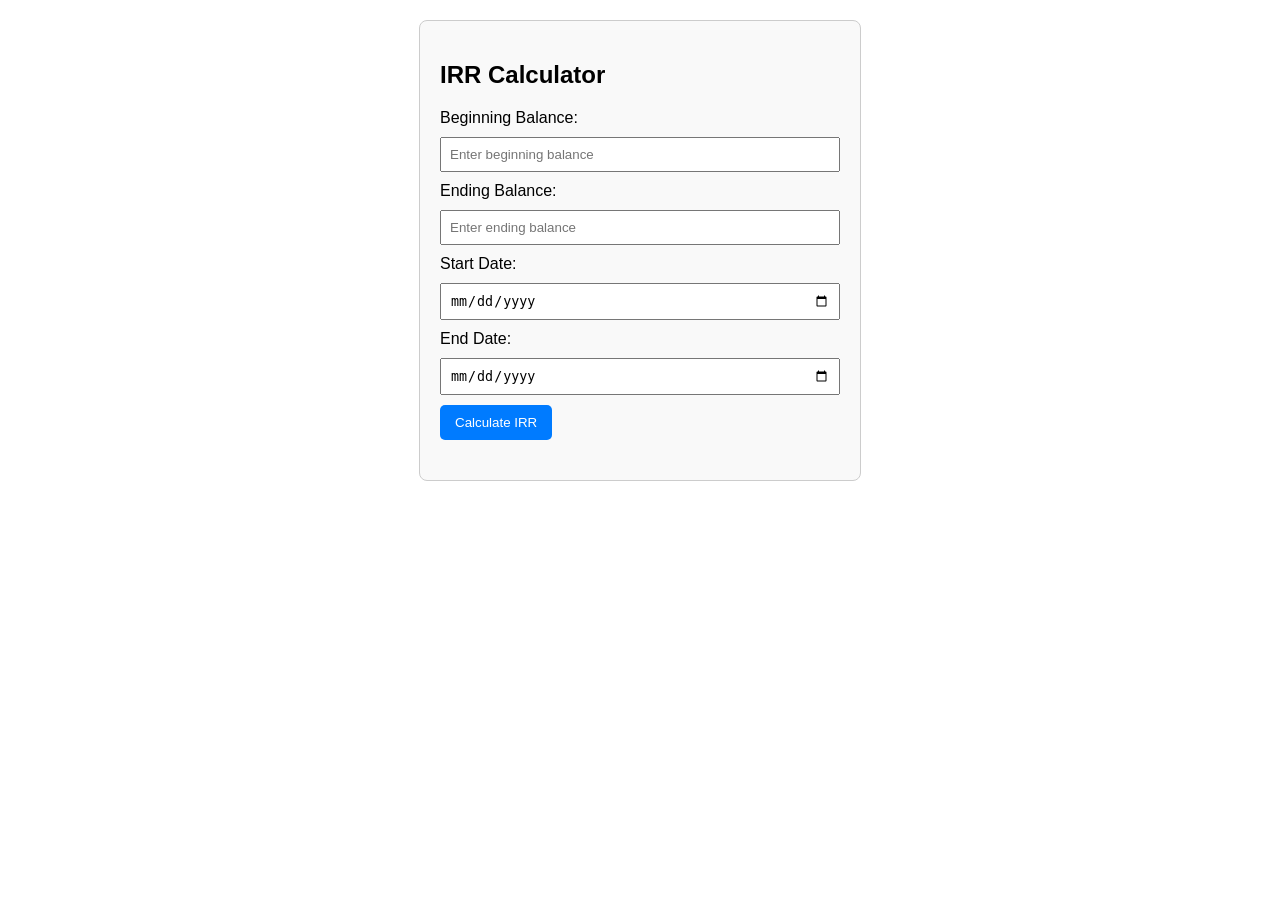
<file: index.html>
<!DOCTYPE html>
<html lang="en">
<head>
    <meta charset="UTF-8">
    <meta name="viewport" content="width=device-width, initial-scale=1.0">
    <title>IRR Calculator</title>
    <style>
        body {
            font-family: Arial, sans-serif;
            margin: 20px;
        }
        .container {
            max-width: 400px;
            margin: auto;
            padding: 20px;
            border: 1px solid #ccc;
            border-radius: 8px;
            background-color: #f9f9f9;
        }
        input[type="text"], input[type="date"] {
            width: 100%;
            padding: 8px;
            margin: 10px 0;
            box-sizing: border-box;
        }
        button {
            padding: 10px 15px;
            background-color: #007BFF;
            color: white;
            border: none;
            border-radius: 5px;
            cursor: pointer;
        }
        button:hover {
            background-color: #0056b3;
        }
        .result {
            margin-top: 20px;
            font-size: 18px;
            font-weight: bold;
        }
    </style>
</head>
<body>

<div class="container">
    <h2>IRR Calculator</h2>

    <label for="beginningBalance">Beginning Balance:</label>
    <input type="text" id="beginningBalance" placeholder="Enter beginning balance" onblur="formatNumber(this)">

    <label for="endingBalance">Ending Balance:</label>
    <input type="text" id="endingBalance" placeholder="Enter ending balance" onblur="formatNumber(this)">

    <label for="startDate">Start Date:</label>
    <input type="date" id="startDate">

    <label for="endDate">End Date:</label>
    <input type="date" id="endDate">

    <button onclick="calculateIRR()">Calculate IRR</button>

    <div class="result" id="result"></div>
</div>

<script>
    // Function to format numbers with commas
    function formatNumber(input) {
        // Remove any non-numeric characters except decimal points
        let value = input.value.replace(/[^0-9.]/g, '');

        // Format the number with commas
        if (value) {
            value = parseFloat(value).toLocaleString('en-US', {
                minimumFractionDigits: 2,
                maximumFractionDigits: 2
            });
        }

        // Update the input field with the formatted value
        input.value = value;
    }

    function calculateIRR() {
        // Get user inputs
        const beginningBalanceInput = document.getElementById('beginningBalance').value.replace(/,/g, '');
        const endingBalanceInput = document.getElementById('endingBalance').value.replace(/,/g, '');

        const beginningBalance = parseFloat(beginningBalanceInput);
        const endingBalance = parseFloat(endingBalanceInput);
        const startDate = new Date(document.getElementById('startDate').value);
        const endDate = new Date(document.getElementById('endDate').value);

        // Validate inputs
        if (isNaN(beginningBalance) || isNaN(endingBalance) || startDate == 'Invalid Date' || endDate == 'Invalid Date') {
            document.getElementById('result').innerText = "Please enter valid values.";
            return;
        }

        if (beginningBalance <= 0 || endingBalance <= 0) {
            document.getElementById('result').innerText = "Balances must be positive numbers.";
            return;
        }

        if (endDate <= startDate) {
            document.getElementById('result').innerText = "End date must be after start date.";
            return;
        }

        // Calculate time difference in years
        const timeDifferenceInMs = endDate - startDate;
        const timeDifferenceInYears = timeDifferenceInMs / (1000 * 60 * 60 * 24 * 365);

        // Calculate IRR using the formula:
        // IRR = (Ending Balance / Beginning Balance)^(1/years) - 1
        const irr = Math.pow(endingBalance / beginningBalance, 1 / timeDifferenceInYears) - 1;

        // Display result as percentage
        document.getElementById('result').innerText = `IRR: ${(irr * 100).toFixed(2)}%`;
    }
</script>

</body>
</html>
</file>
